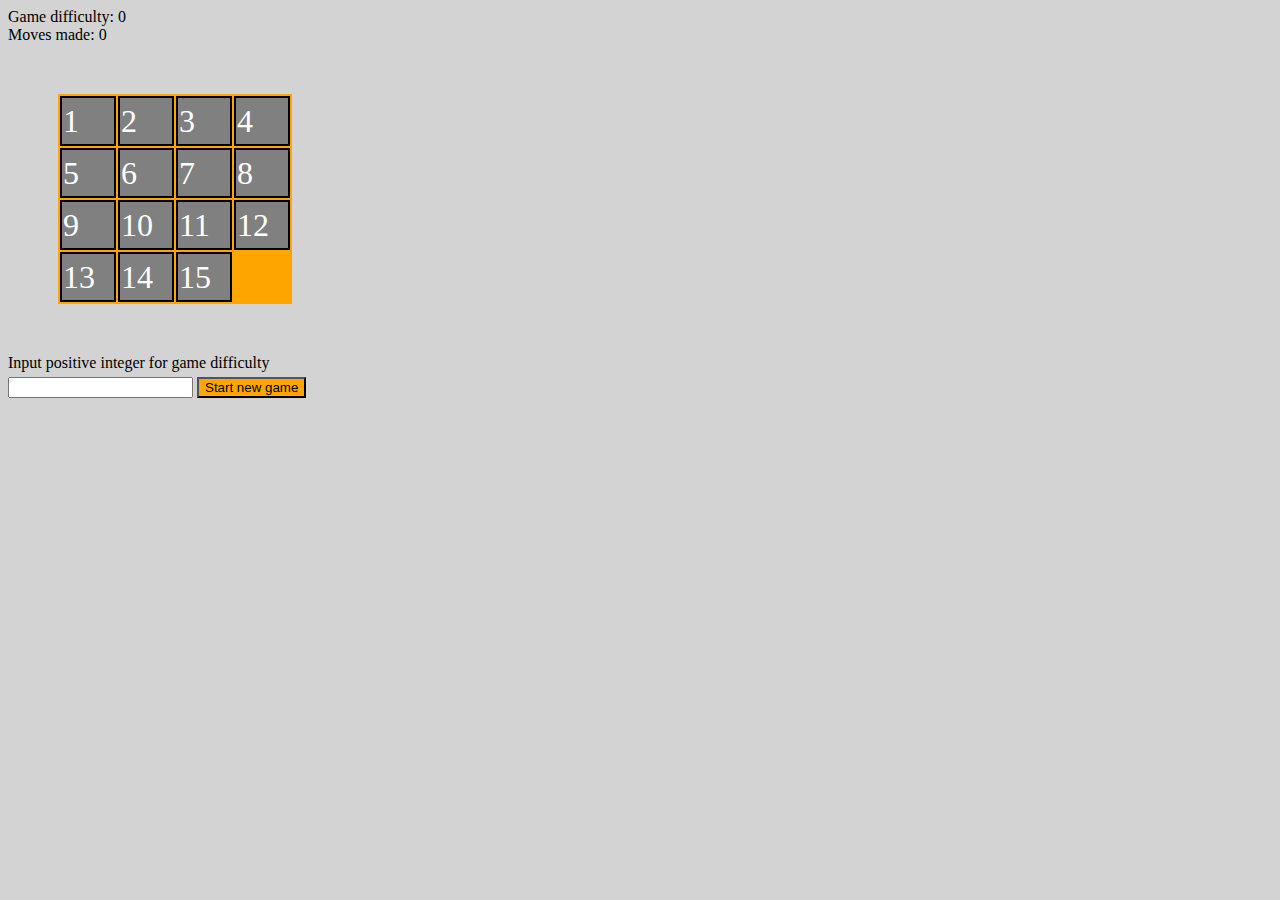
<file: GameFifteen/SampleJavascript/GameFifteen/Game15-MobileRefactoring.html>
<html>
<head>
    <title>Game Fifteen</title>
    <style>
        body{background:lightgray;color:black;}
        td{border:2px solid black;font-size:2em;width:50px;height:50px;color:white;background:gray;}
        .empty{border:0;background:none;}
        table{border:0;background:orange;margin:50px;}
        button{background:orange;color:black;}
        .inputs{padding-top:5px;}
        .hidden{display:none;}
        #winMsg{border:2px solid green;color:green;padding:5px;margin-bottom:10px;background:white;}
    </style>
</head>
<body>
    <script src="Game15.js"></script>
    <script src="Game15UI.js"></script>
    <script>
        var gameUI=new Game15UI();
    </script>

    <div id="difficulty"></div>
    <div id="moves"></div>
    <div id="game15" onclick="gameUI.playMove(window.event.srcElement)">FATAL ERROR</div>
    <div>
        <div id="winMsg" class="hidden"></div>

        <div>Input positive integer for game difficulty</div>

        <div class="inputs">
            <input type="text" id="inp" class="free"/>
            <button  onclick="gameUI.startNewGame(gameUI.id('inp').value)" id="btn" class="btn">Start new game</button>
        </div>
    </div>

    <script>
        gameUI.drawUI("game15");
    </script>
</body>
</html>
</file>
